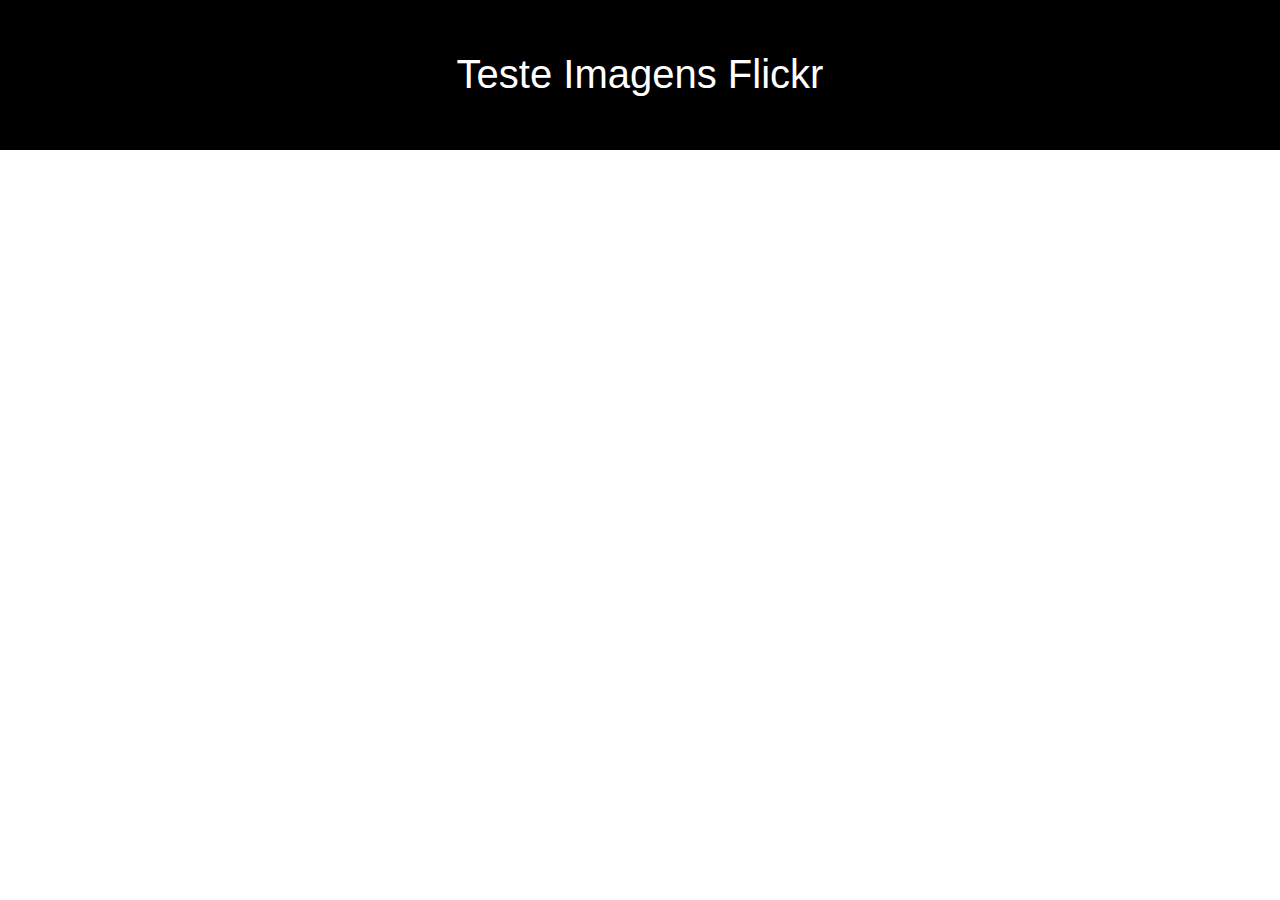
<file: testeflickr/index.html>
<!DOCTYPE html>
<html>
<head>
    <meta charset="utf-8">
    <meta http-equiv="X-UA-Compatible" content="IE=edge">
    <title>Page Title</title>
    <meta name="viewport" content="width=device-width, initial-scale=1">
    <link rel="stylesheet" type="text/css" media="screen" href="css/style.css">
    <link rel="stylesheet" href="css/bootstrap.min.css">
    <script src="js/jquery-3.3.1.min.js"></script>
</head>
<body>
    <header>
        <div class="container">
            <h1>Teste Imagens Flickr</h1>
        </div>
    </header>

    <main>
        <div class="container">
            <div id="row1" class="row"></div>
        </div>
        <div class="container">
            <div id="row2" class="row"></div>
        </div>
    </main>
    <script src="js/bootstrap.min.js"></script>
    <script src="js/script.js"></script>
</body>
</html>
</file>
<file: testeflickr/css/style.css>
header {
    background-color: black;
    color: white;
    height: 150px;
    padding-top: 50px;
    text-align: center;
    width: 100%;
}

img {
    padding: 40px;
}
</file>
